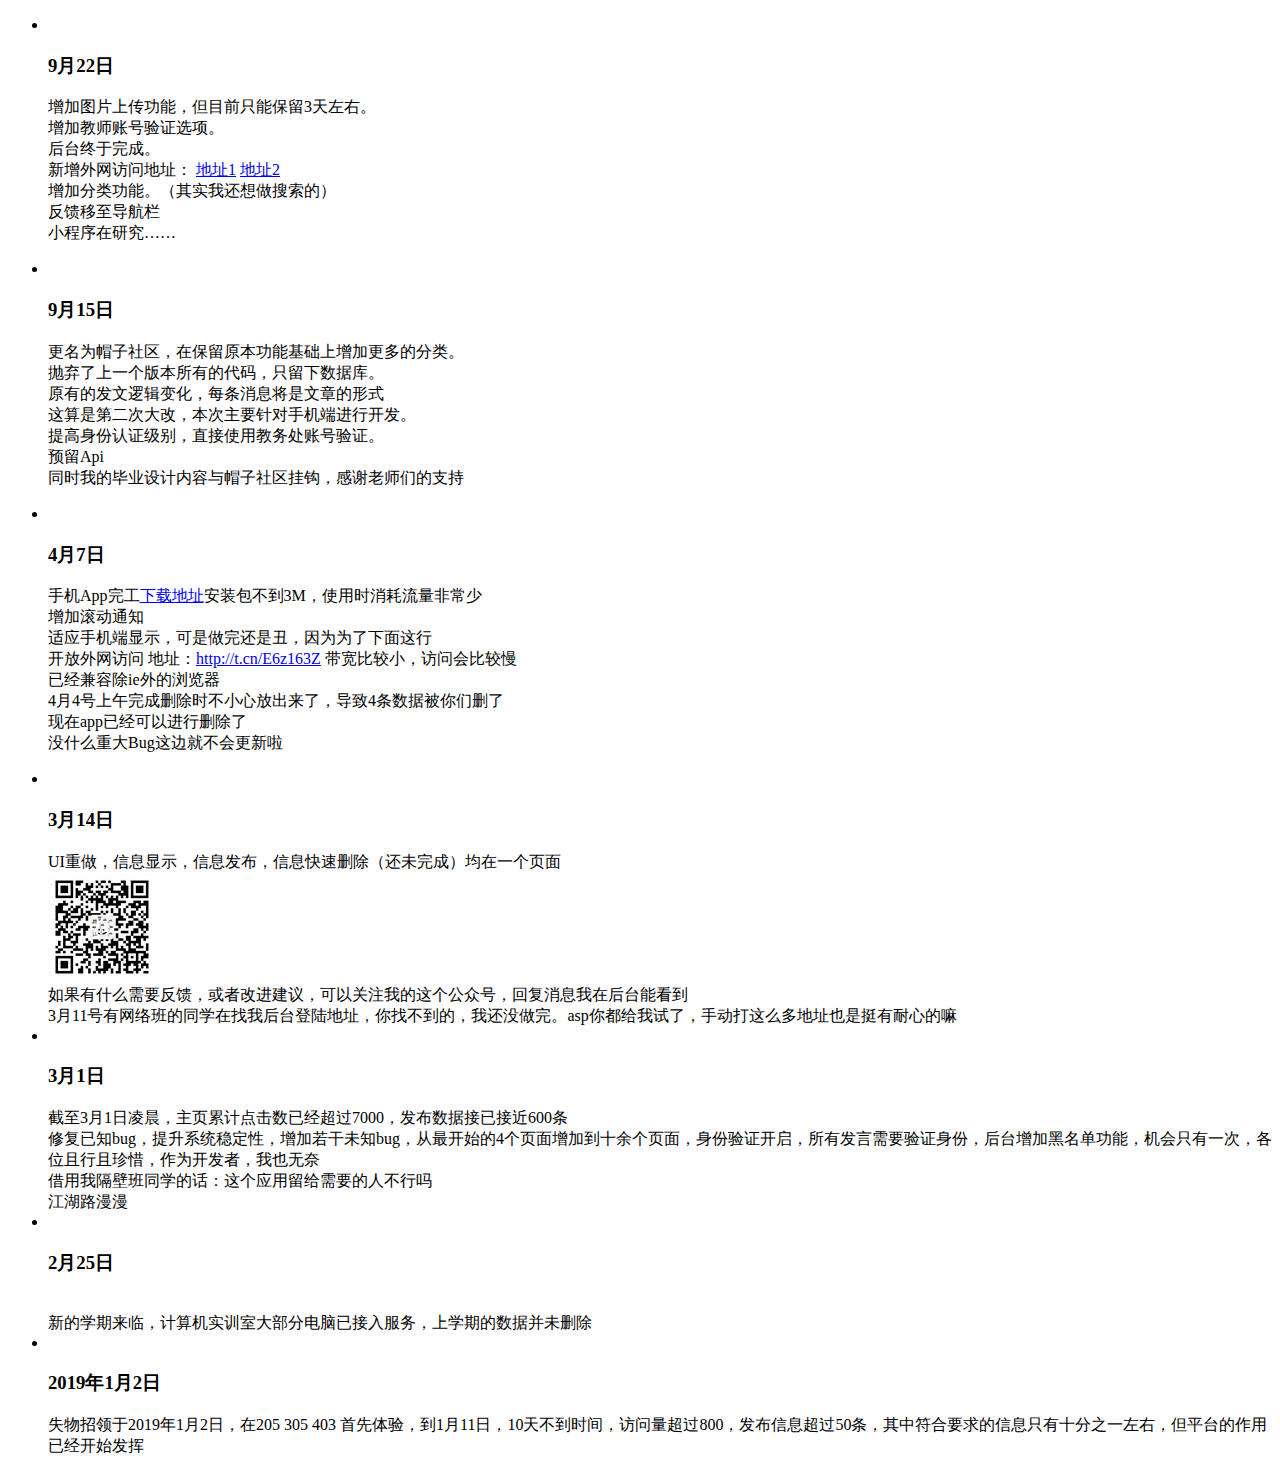
<file: about.html>
<!DOCTYPE html>
<html lang="en">
<head>
    <meta charset="UTF-8">
    <title>关于社区</title>
    <meta http-equiv="Content-Security-Policy" content="upgrade-insecure-requests">
    <meta name="viewport" content="width=device-width,initial-scale=1,minimum-scale=1,maximum-scale=1,user-scalable=no" />
    <!-- <link rel="stylesheet" type="text/css" href="../static/layui/css/layui.css" /> -->
    <!-- <script src="../static/layui/layui.js"></script> -->
       <script src="//www.layuicdn.com/layui-v2.5.5/layui.js"></script>
        <link rel="stylesheet" type="text/css" href="  https://www.layuicdn.com/layui-v2.5.5/css/layui.css" />
</head>
<body>
<div id="top"></div>
<ul class="layui-timeline">
    <li class="layui-timeline-item">
        <i class="layui-icon layui-timeline-axis"></i>
        <div class="layui-timeline-content layui-text">
            <h3 class="layui-timeline-title">9月22日</h3>
            <p>
                增加图片上传功能，但目前只能保留3天左右。
                <br>增加教师账号验证选项。
                <br>后台终于完成。
                <br>新增外网访问地址： <a href="https://jsj.free.cngrok.com" target="_blank">地址1</a> <a href="https://mzbbs.github.io" target="_blank">地址2</a>
                <br>增加分类功能。（其实我还想做搜索的）
                <br>反馈移至导航栏
                <br>小程序在研究……
            </p>
        </div>
    </li>


    <li class="layui-timeline-item">
        <i class="layui-icon layui-timeline-axis"></i>
        <div class="layui-timeline-content layui-text">
            <h3 class="layui-timeline-title">9月15日</h3>
            <p>
               更名为帽子社区，在保留原本功能基础上增加更多的分类。
                <br>抛弃了上一个版本所有的代码，只留下数据库。
                <br>原有的发文逻辑变化，每条消息将是文章的形式
                <br>这算是第二次大改，本次主要针对手机端进行开发。
                <br>提高身份认证级别，直接使用教务处账号验证。
                <br>预留Api
                <br>同时我的毕业设计内容与帽子社区挂钩，感谢老师们的支持
            </p>
        </div>
    </li>

    <li class="layui-timeline-item">
        <i class="layui-icon layui-timeline-axis"></i>
        <div class="layui-timeline-content layui-text">
            <h3 class="layui-timeline-title">4月7日</h3>
            <p>
                手机App完工<a href="https://www.lanzous.com/i3p0nde">下载地址</a>安装包不到3M，使用时消耗流量非常少
                <br>增加滚动通知
                <br>适应手机端显示，可是做完还是丑，因为为了下面这行
                <br>开放外网访问 地址：<a href="http://t.cn/E6z163Z">http://t.cn/E6z163Z</a> 带宽比较小，访问会比较慢
                <br>已经兼容除ie外的浏览器
                <br>4月4号上午完成删除时不小心放出来了，导致4条数据被你们删了
                <br>现在app已经可以进行删除了
                <br>没什么重大Bug这边就不会更新啦
<!--            <hr />-->
            </p>
        </div>
    </li>
    <li class="layui-timeline-item">
        <i class="layui-icon layui-timeline-axis"></i>
        <div class="layui-timeline-content layui-text">

    <h3 class="layui-timeline-title">3月14日</h3>
    UI重做，信息显示，信息发布，信息快速删除（还未完成）均在一个页面
    <br><img src="../img/csh.jpg"/><br>如果有什么需要反馈，或者改进建议，可以关注我的这个公众号，回复消息我在后台能看到

    <br>3月11号有网络班的同学在找我后台登陆地址，你找不到的，我还没做完。asp你都给我试了，手动打这么多地址也是挺有耐心的嘛
        </div>
    </li>

    <li class="layui-timeline-item">
        <i class="layui-icon layui-timeline-axis"></i>
        <div class="layui-timeline-content layui-text">
    <h3 class="layui-timeline-title">3月1日</h3>

    截至3月1日凌晨，主页累计点击数已经超过7000，发布数据接已接近600条
    <br>修复已知bug，提升系统稳定性，增加若干未知bug，从最开始的4个页面增加到十余个页面，身份验证开启，所有发言需要验证身份，后台增加黑名单功能，机会只有一次，各位且行且珍惜，作为开发者，我也无奈
    <br>借用我隔壁班同学的话：这个应用留给需要的人不行吗
    <br>江湖路漫漫

        </div>
    </li>

    <li class="layui-timeline-item">
        <i class="layui-icon layui-timeline-axis"></i>
        <div class="layui-timeline-content layui-text">
            <h3 class="layui-timeline-title">2月25日</h3>

            <br>新的学期来临，计算机实训室大部分电脑已接入服务，上学期的数据并未删除
        </div>
    </li>
    <li class="layui-timeline-item">
        <i class="layui-icon layui-timeline-axis"></i>
        <div class="layui-timeline-content layui-text">

            <h3 class="layui-timeline-title">2019年1月2日</h3>
  失物招领于2019年1月2日，在205 305 403 首先体验，到1月11日，10天不到时间，访问量超过800，发布信息超过50条，其中符合要求的信息只有十分之一左右，但平台的作用已经开始发挥
        </div>
    </li>
</ul>
<script>

    layui.use(['jquery'], function () {
        var $ = layui.jquery;

        $("#top").load("./top.html");
    })
</script>

</body>
</html>
</file>
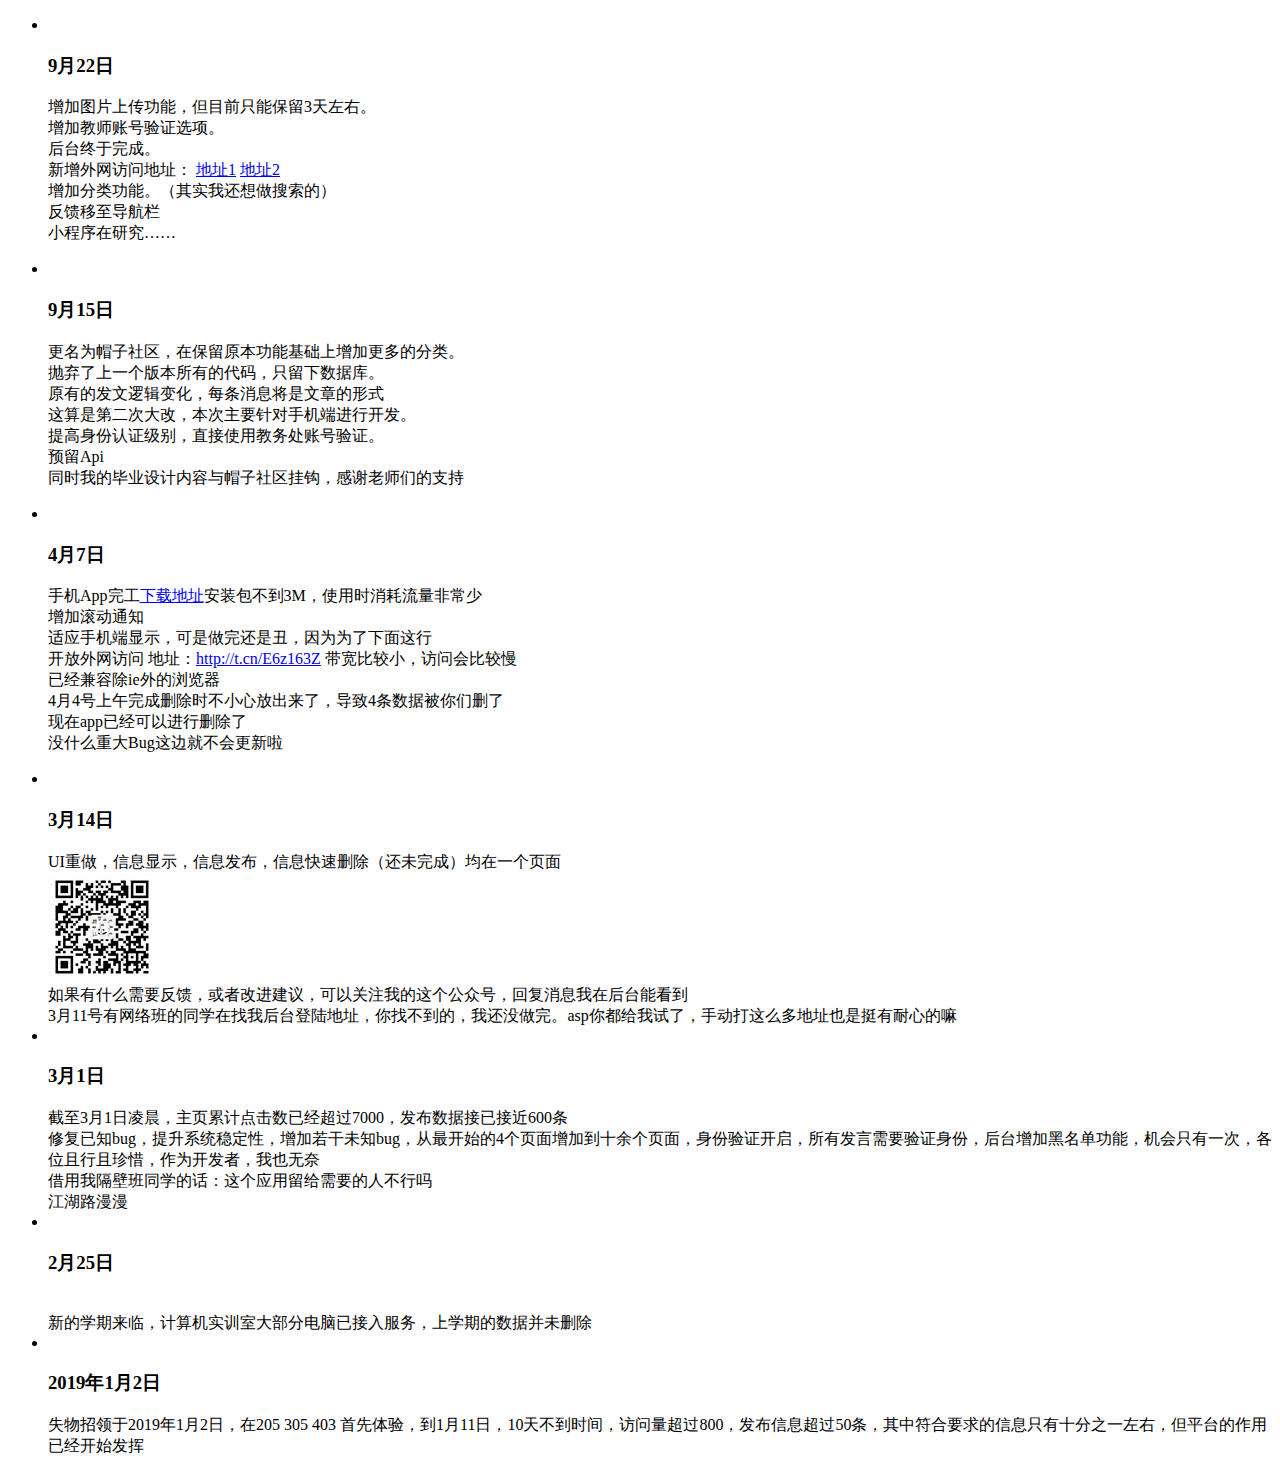
<file: mzbbs/about.html>
<!DOCTYPE html>
<html lang="en">
<head>
    <meta charset="UTF-8">
    <title>关于社区</title>
    <meta http-equiv="Content-Security-Policy" content="upgrade-insecure-requests">
    <meta name="viewport" content="width=device-width,initial-scale=1,minimum-scale=1,maximum-scale=1,user-scalable=no" />
    <!-- <link rel="stylesheet" type="text/css" href="../static/layui/css/layui.css" /> -->
    <!-- <script src="../static/layui/layui.js"></script> -->
       <script src="//www.layuicdn.com/layui-v2.5.5/layui.js"></script>
        <link rel="stylesheet" type="text/css" href="  https://www.layuicdn.com/layui-v2.5.5/css/layui.css" />
</head>
<body>
<div id="top"></div>
<ul class="layui-timeline">
    <li class="layui-timeline-item">
        <i class="layui-icon layui-timeline-axis"></i>
        <div class="layui-timeline-content layui-text">
            <h3 class="layui-timeline-title">9月22日</h3>
            <p>
                增加图片上传功能，但目前只能保留3天左右。
                <br>增加教师账号验证选项。
                <br>后台终于完成。
                <br>新增外网访问地址： <a href="https://jsj.free.cngrok.com" target="_blank">地址1</a> <a href="https://mzbbs.github.io" target="_blank">地址2</a>
                <br>增加分类功能。（其实我还想做搜索的）
                <br>反馈移至导航栏
                <br>小程序在研究……
            </p>
        </div>
    </li>


    <li class="layui-timeline-item">
        <i class="layui-icon layui-timeline-axis"></i>
        <div class="layui-timeline-content layui-text">
            <h3 class="layui-timeline-title">9月15日</h3>
            <p>
               更名为帽子社区，在保留原本功能基础上增加更多的分类。
                <br>抛弃了上一个版本所有的代码，只留下数据库。
                <br>原有的发文逻辑变化，每条消息将是文章的形式
                <br>这算是第二次大改，本次主要针对手机端进行开发。
                <br>提高身份认证级别，直接使用教务处账号验证。
                <br>预留Api
                <br>同时我的毕业设计内容与帽子社区挂钩，感谢老师们的支持
            </p>
        </div>
    </li>

    <li class="layui-timeline-item">
        <i class="layui-icon layui-timeline-axis"></i>
        <div class="layui-timeline-content layui-text">
            <h3 class="layui-timeline-title">4月7日</h3>
            <p>
                手机App完工<a href="https://www.lanzous.com/i3p0nde">下载地址</a>安装包不到3M，使用时消耗流量非常少
                <br>增加滚动通知
                <br>适应手机端显示，可是做完还是丑，因为为了下面这行
                <br>开放外网访问 地址：<a href="http://t.cn/E6z163Z">http://t.cn/E6z163Z</a> 带宽比较小，访问会比较慢
                <br>已经兼容除ie外的浏览器
                <br>4月4号上午完成删除时不小心放出来了，导致4条数据被你们删了
                <br>现在app已经可以进行删除了
                <br>没什么重大Bug这边就不会更新啦
<!--            <hr />-->
            </p>
        </div>
    </li>
    <li class="layui-timeline-item">
        <i class="layui-icon layui-timeline-axis"></i>
        <div class="layui-timeline-content layui-text">

    <h3 class="layui-timeline-title">3月14日</h3>
    UI重做，信息显示，信息发布，信息快速删除（还未完成）均在一个页面
    <br><img src="../img/csh.jpg"/><br>如果有什么需要反馈，或者改进建议，可以关注我的这个公众号，回复消息我在后台能看到

    <br>3月11号有网络班的同学在找我后台登陆地址，你找不到的，我还没做完。asp你都给我试了，手动打这么多地址也是挺有耐心的嘛
        </div>
    </li>

    <li class="layui-timeline-item">
        <i class="layui-icon layui-timeline-axis"></i>
        <div class="layui-timeline-content layui-text">
    <h3 class="layui-timeline-title">3月1日</h3>

    截至3月1日凌晨，主页累计点击数已经超过7000，发布数据接已接近600条
    <br>修复已知bug，提升系统稳定性，增加若干未知bug，从最开始的4个页面增加到十余个页面，身份验证开启，所有发言需要验证身份，后台增加黑名单功能，机会只有一次，各位且行且珍惜，作为开发者，我也无奈
    <br>借用我隔壁班同学的话：这个应用留给需要的人不行吗
    <br>江湖路漫漫

        </div>
    </li>

    <li class="layui-timeline-item">
        <i class="layui-icon layui-timeline-axis"></i>
        <div class="layui-timeline-content layui-text">
            <h3 class="layui-timeline-title">2月25日</h3>

            <br>新的学期来临，计算机实训室大部分电脑已接入服务，上学期的数据并未删除
        </div>
    </li>
    <li class="layui-timeline-item">
        <i class="layui-icon layui-timeline-axis"></i>
        <div class="layui-timeline-content layui-text">

            <h3 class="layui-timeline-title">2019年1月2日</h3>
  失物招领于2019年1月2日，在205 305 403 首先体验，到1月11日，10天不到时间，访问量超过800，发布信息超过50条，其中符合要求的信息只有十分之一左右，但平台的作用已经开始发挥
        </div>
    </li>
</ul>
<script>

    layui.use(['jquery'], function () {
        var $ = layui.jquery;

        $("#top").load("./top.html");
    })
</script>

</body>
</html>
</file>
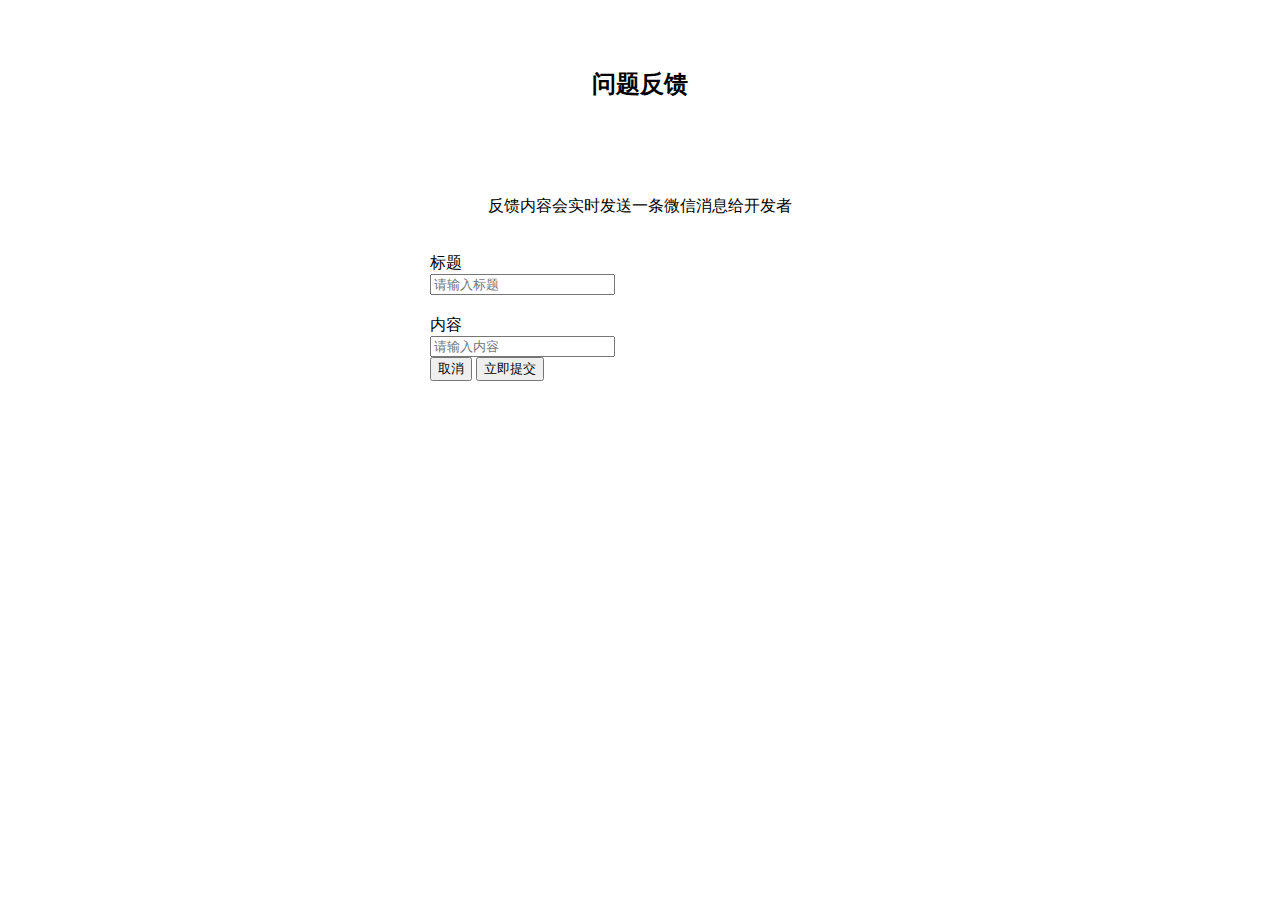
<file: mzbbs/Feedback.html>
<!DOCTYPE html>
<html lang="en">
<head>
    <meta charset="UTF-8">
    <title>反馈</title>
     <meta  http-equiv = “ Content-Security-Policy ”  content = “ upgrade-insecure-requests ” >
    <meta name="viewport" content="width=device-width,initial-scale=1,minimum-scale=1,maximum-scale=1,user-scalable=no" />
       <!-- <link rel="stylesheet" type="text/css" href="../static/layui/css/layui.css" /> -->
    <!-- <script src="../static/layui/layui.js"></script> -->
    <script src="//www.layuicdn.com/layui-v2.5.5/layui.js"></script>
    <script src="../static/url.js"></script>
    <link rel="stylesheet" type="text/css" href="  https://www.layuicdn.com/layui-v2.5.5/css/layui.css" />
</head>
<body>
<div style="height: 20px"></div><div style="height: 20px"></div>
<h2 style="text-align: center">问题反馈</h2>

<div style="height: 20px"></div><div style="height: 20px"></div><div style="height: 20px"></div>

<form class="layui-form" action="" lay-filter="example" style="margin:auto;">
    <p align="center">反馈内容会实时发送一条微信消息给开发者</p>
    <div style="height: 20px"></div>
    <div class="layui-form-item" style="max-width: 420px ; margin: auto">
        <label class="layui-form-label">标题</label>
        <div class="layui-input-block">
            <input type="text" name="tex1" value="" lay-verify="title" autocomplete="off" placeholder="请输入标题" class="layui-input">

        </div>
<div style="height: 20px"></div>
    <div class="layui-form-item layui-form-text">
        <label class="layui-form-label">内容</label>
        <div class="layui-input-block">
            <input type="text" name="main" value="" lay-verify="title" autocomplete="off" placeholder="请输入内容" class="layui-input">

        </div>
    </div>
    <div class="layui-form-item">
        <div class="layui-input-block">
            <button type="button" class="layui-btn layui-btn-normal" id="LAY-component-form-getval">取消</button>

            <button type="button" class="layui-btn" lay-submit="" lay-filter="demo1">立即提交</button>
        </div>
    </div>
    </div>
</form>

<script>
    layui.use(['form', 'laydate'], function(){
        var $ = layui.jquery;
        var form = layui.form
            ,layer = layui.layer
        form.on('submit(demo1)', function(data){
                    $.post(url+'/api/index/sc_send/',data.field,function(data){
                        if(data.status){
                            layer.msg(data.data, {icon:1,time:2000}, function(){
                            });
                        }else{
                            layer.msg(data.errmsg, {icon:5,time:5000}, function(){
                            });
                        }
                    },'json');      });



        layui.$('#LAY-component-form-getval').on('click', function(){
            parent.location.reload();
        });


    });
</script>

</body>
</html>
</file>
